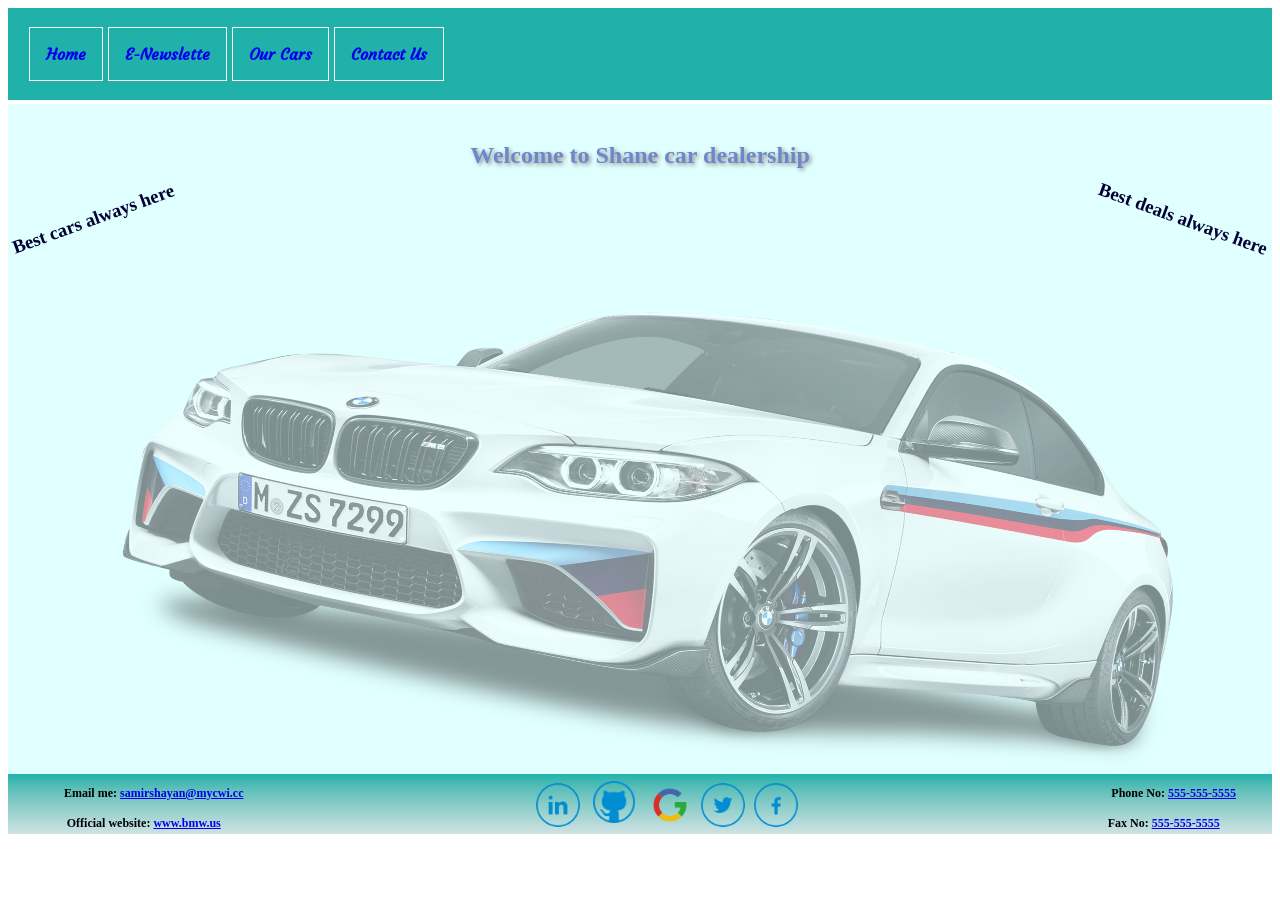
<file: index.html>
﻿<html lang="en">

<head>

    <meta charset="utf-8">
    <meta name="viewport" content="width=device-width, initial-scale=1.0">
    <meta name="description" content="personal business page" />
    <meta name="author" content="Sam Shayan">

    <link rel="stylesheet" href="css/bizStyle.css">

</head>

<body>
    <nav class="horizontal">
        <a id="navicon" href="#"><img src="images/navi.png" alt="icon" /></a>
        <ul class="menu">
            <li> <a href="index.html">Home</a></li>
            <li> <a href="Newslette.html">E-Newslette</a></li>
            <li> <a href="Car.html">Our Cars</a></li>
            <li> <a href="contact.aspx">Contact Us</a></li>

        </ul>
    </nav>
    <main><br>
        <h2 id="textShadow">Welcome to Shane car dealership</h2>
        <h3 id="leftSlo">Best deals always here</h3>
        <h3 id="rightSlo">Best cars always here</h3>
        <img id="bg" src="images/bmw-m2-coupe-white-car-png-image-2019.png" alt="BMWBg">
        <footer>
            <p id="leftfooter">Email me: <a href="mailto:samirshayan@mycwi.cc">samirshayan@mycwi.cc</a><br><br>Official website: <a href="www.bmw.us">www.bmw.us</a> </p>
            <!--social network logos-->
            <a href="https://www.linkedin.com/" class="logos" target="_blank"><img src="images/linin.png" height="50px"></a>
            <a href="https://github.com/" class="logos" target="_blank"><img src="images/github.png" height="56px"></a>
            <a href="https://plus.google.com/" class="logos" target="_blank"><img src="images/google.png" height="50px"></a>
            <a href="https://twitter.com/" class="logos" target="_blank"><img src="images/twitter.png" height="50px"></a>
            <a href="https://facebook.com/" class="logos" target="_blank"><img src="images/facebook.png" height="50px"></a>

            <p id="rightfooter">Phone No: <a href="tel:+1555555555">555-555-5555</a> <br> <br> Fax No: <a href="tel:+1555555555">555-555-5555</a></p>

        </footer>
</body>

</html>
</file>
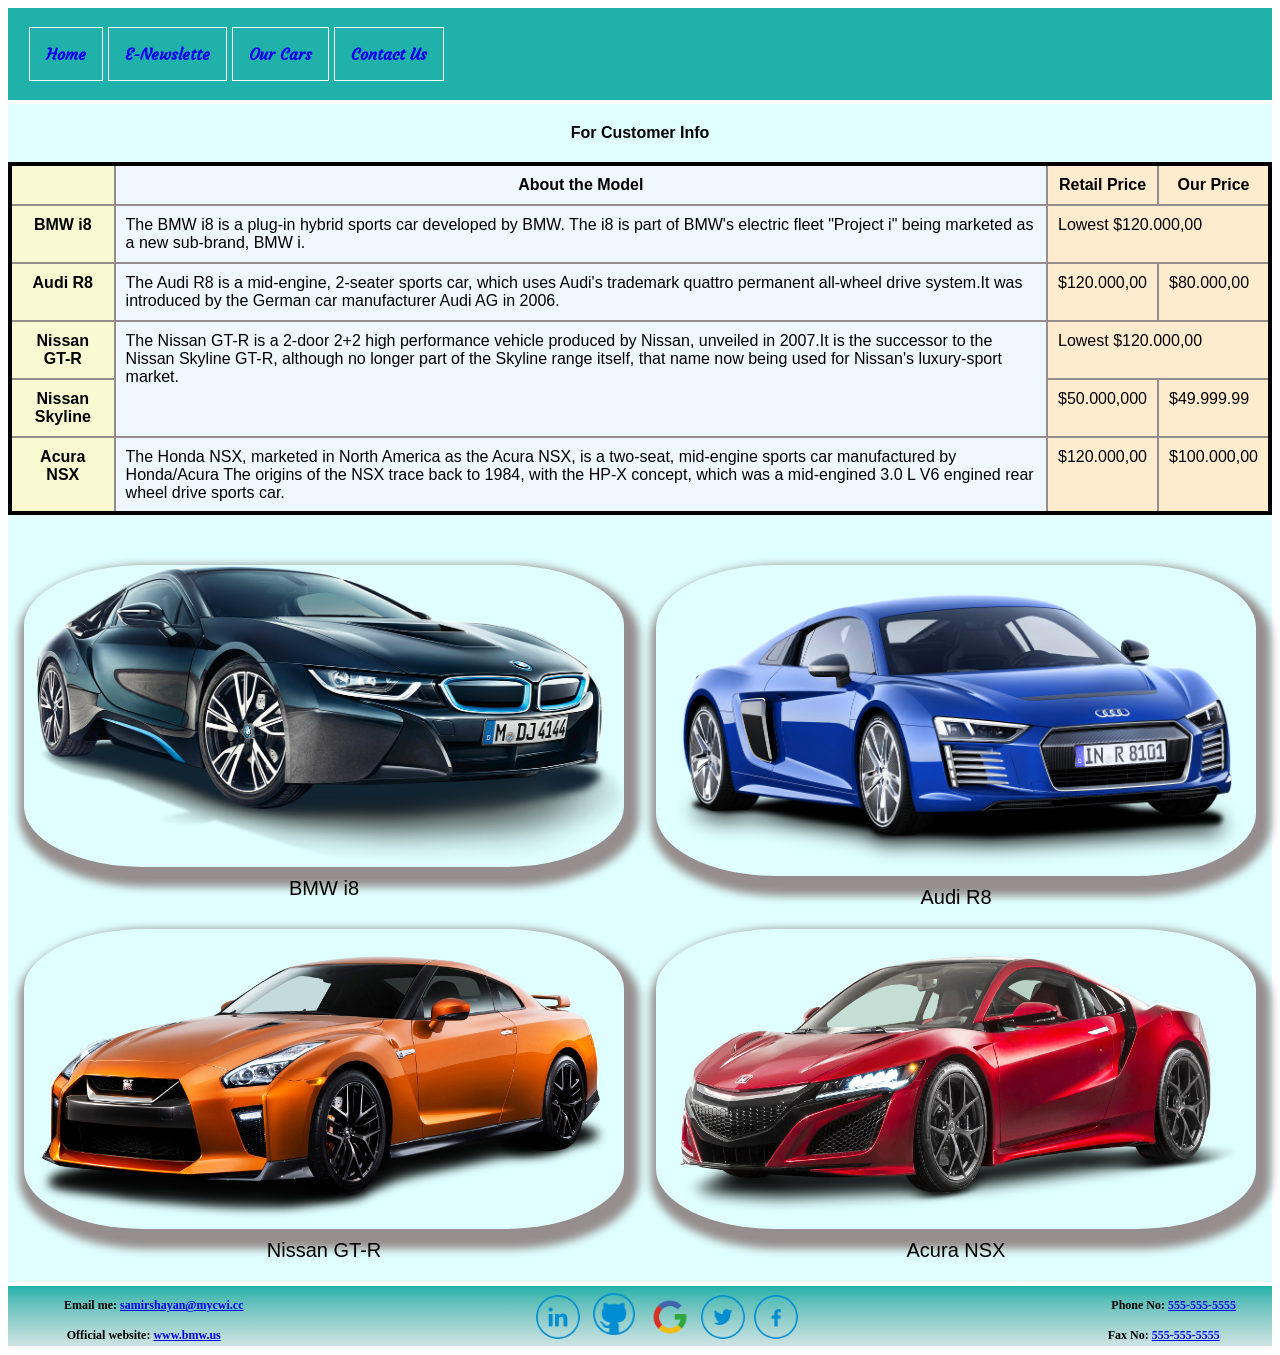
<file: car.html>
﻿<html lang="en">

<head>

    <meta charset="utf-8">
    <meta name="viewport" content="width=device-width, initial-scale=1.0">
    <meta name="description" content="personal business page" />
    <meta name="author" content="Sam Shayan">

    <link rel="stylesheet" href="css/bizStyle.css">

</head>

<body>
    <nav class="horizontal">
        <a id="navicon" href="#"><img src="images/navi.png" alt="icon" /></a>
        <ul class="menu">
            <li> <a href="index.html">Home</a></li>
            <li> <a href="Newslette.html">E-Newslette</a></li>
            <li> <a href="Car.html"> Our Cars</a></li>
            <li> <a href="contact.aspx">Contact Us</a></li>

        </ul>
    </nav>
    <main>
        <section>
            <table class="forCustomerInfo">
                <caption>For Customer Info</caption>
                <colgroup>
                    <col class="modColumns" />
                    <col class="aboutModel" span="1" />
                    <col class="prices" span="2" />
                </colgroup>
                <thead>
                    <tr>
                        <th></th>
                        <th>About the Model</th>
                        <th>Retail Price</th>
                        <th>Our Price</th>
                    </tr>
                </thead>
                <tbody>
                    <tr>
                        <th>BMW i8</th>
                        <td>The BMW i8 is a plug-in hybrid sports car developed by BMW. The i8 is part of BMW's
                            electric fleet "Project i" being marketed as a new sub-brand, BMW i.</td>
                        <td colspan="2"> Lowest $120.000,00</td>
                    </tr>
                    <tr>
                        <th>Audi R8</th>
                        <td>The Audi R8 is a mid-engine, 2-seater sports car, which uses Audi's trademark quattro
                            permanent all-wheel drive system.It was introduced by the German car manufacturer Audi AG
                            in 2006.</td>
                        <td>$120.000,00</td>
                        <td>$80.000,00</td>

                    </tr>
                    <tr>
                        <th>Nissan GT-R</th>
                        <td rowspan="2">The Nissan GT-R is a 2-door 2+2 high performance vehicle produced by Nissan,
                            unveiled in 2007.It is the successor to the Nissan Skyline GT-R, although no longer part of
                            the Skyline range itself, that name now being used for Nissan's luxury-sport market.</td>
                        <td colspan="2">Lowest $120.000,00</td>

                    </tr>
                    <tr>
                        <th>Nissan Skyline</th>
                        <td>$50.000,000</td>
                        <td>$49.999.99</td>
                    </tr>
                    <tr>
                        <th>Acura NSX</th>
                        <td>The Honda NSX, marketed in North America as the Acura NSX, is a two-seat, mid-engine sports
                            car manufactured by Honda/Acura
                            The origins of the NSX trace back to 1984, with the HP-X concept, which was a mid-engined
                            3.0 L V6 engined rear wheel drive sports car.</td>
                        <td>$120.000,00</td>
                        <td>$100.000,00</td>
                    </tr>
                </tbody>
                <tr></tr>
            </table>
        </section>
        <section id="carAdj">

            <figure>
                <img class="cars" src="images/i8.png" alt="BMWi8">
                <figcaption>BMW i8</figcaption>
            </figure>
            <figure>
                <img class="cars" src="images/Audi.png" alt="audiR8">
                <figcaption>Audi R8</figcaption>
            </figure>
            <figure>
                <img class="cars" src="images/GTR.png" alt="GTR">
                <figcaption>Nissan GT-R</figcaption>
            </figure>
            <figure>
                <img class="cars" src="images/NSX.png" alt="nsx">
                <figcaption>Acura NSX</figcaption>
            </figure>
        </section>
        <div class="clear_float"></div>
    </main>
    <footer>
        <p id="leftfooter">Email me: <a href="mailto:samirshayan@mycwi.cc">samirshayan@mycwi.cc</a><br><br>Official
            website: <a href="www.bmw.us">www.bmw.us</a> </p>
        <!--social network logos-->
        <a href="https://www.linkedin.com/" class="logos" target="_blank"><img src="images/linin.png" height="50px"></a>
        <a href="https://github.com/" class="logos" target="_blank"><img src="images/github.png" height="56px"></a>
        <a href="https://plus.google.com/" class="logos" target="_blank"><img src="images/google.png" height="50px"></a>
        <a href="https://twitter.com/" class="logos" target="_blank"><img src="images/twitter.png" height="50px"></a>
        <a href="https://facebook.com/" class="logos" target="_blank"><img src="images/facebook.png" height="50px"></a>

        <p id="rightfooter">Phone No: <a href="tel:+1555555555">555-555-5555</a> <br> <br> Fax No: <a href="tel:+1555555555">555-555-5555</a></p>

    </footer>
</body>

</html>
</file>
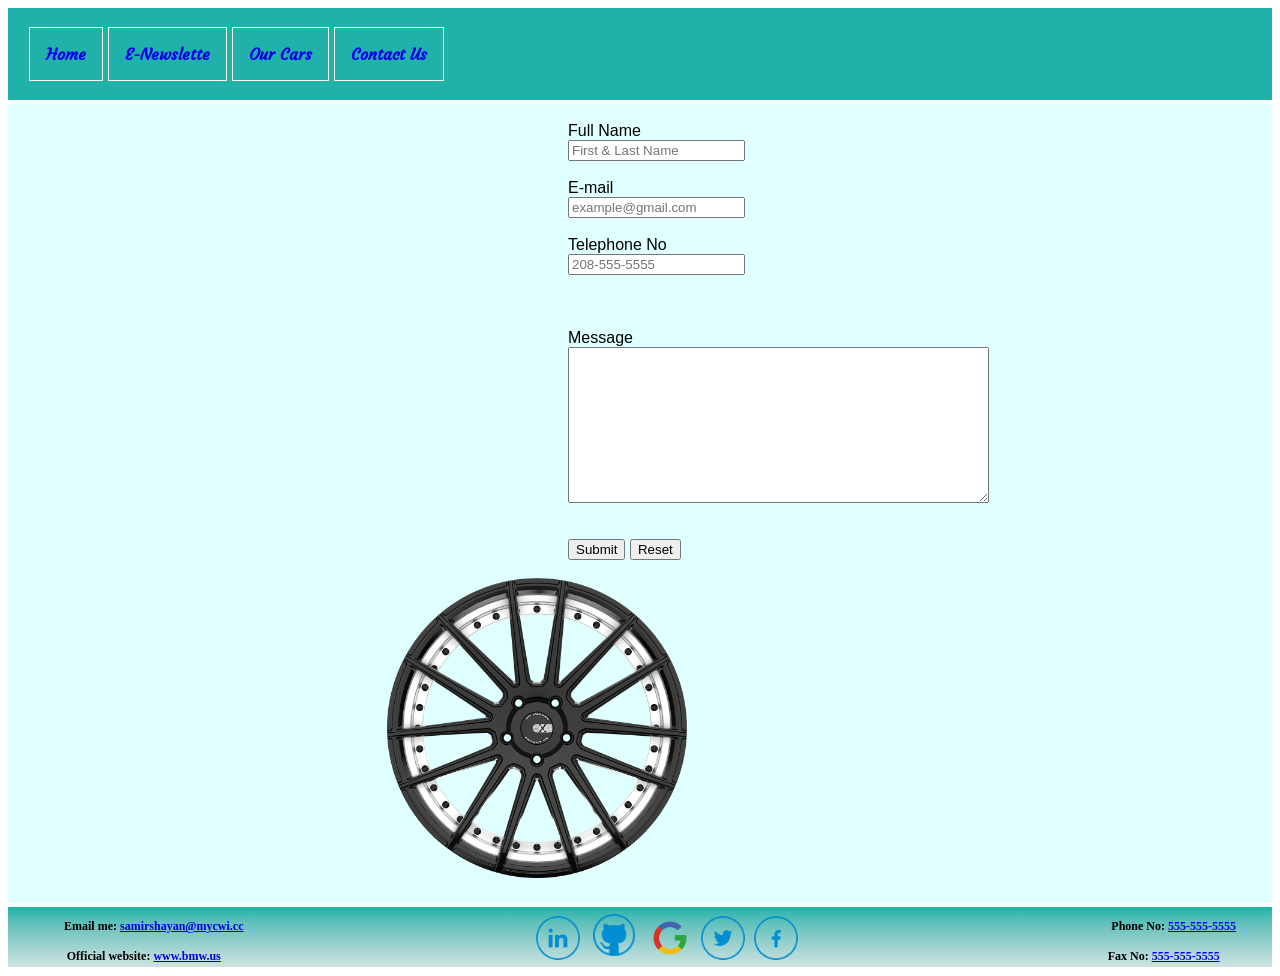
<file: contact.html>
﻿<html lang="en">

<head>

    <meta charset="utf-8">
    <meta name="viewport" content="width=device-width, initial-scale=1.0">
    <meta name="description" content="personal business page" />
    <meta name="author" content="Sam Shayan">

    <link rel="stylesheet" href="css/bizStyle.css">
    <script src="JavaScript/port_formsubmit.js"></script>
</head>

<body>
    <nav class="horizontal">
        <a id="navicon" href="#"><img src="images/navi.png" alt="icon" /></a>
        <ul class="menu">
            <li> <a href="index.html">Home</a></li>
            <li> <a href="Newslette.html">E-Newslette</a></li>
            <li> <a href="Car.html">Our Cars</a></li>
            <li> <a href="contact.aspx">Contact Us</a></li>

        </ul>
    </nav>
    <main>
        <form class="ContactForm" action="http://www.example.com/portfolio" enctype="text/plain" method="post">
            <br>
            <div>
                <label class="info" for="name">Full Name</label>
                <input class="contForm" type="text" name="name" id="name" placeholder="First & Last Name" required>
            </div>
            <br>
            <div>
                <label class="info" for="email">E-mail</label>
                <input class="contForm" type="email" name="email" id="email" placeholder="example@gmail.com"><br><br>

            </div>
            <div>
                <label class="info" for="phone">Telephone No</label>
                <input class="contForm" type="tel" name="phone" id="phone" placeholder="208-555-5555" pattern="^\d{10}$|^(\(\d{3}\)\s*)?\d{3}[\s-]?\d{4}$"><br><br>
            </div>

            <br><br>
            <div class="textArea">
                <label for="message" class="info">Message</label>
                <textarea name="Message" id="message" cols="50" rows="10"></textarea>
            </div>
            <br><br>
            <div>
                <input type="submit" id="submit" value="Submit" class="btn">
                <input type="reset" id="reset" value="Reset" class="btn">
            </div>
        </form><br>
        <div><img id="tires" src="images/tires.png" alt="tires" height="300px"></div>
    </main>
    <footer>
        <p id="leftfooter">Email me: <a href="mailto:samirshayan@mycwi.cc">samirshayan@mycwi.cc</a><br><br>Official website: <a href="www.bmw.us">www.bmw.us</a> </p>
        <!--social network logos-->
        <a href="https://www.linkedin.com/" class="logos" target="_blank"><img src="images/linin.png" height="50px"></a>
        <a href="https://github.com/" class="logos" target="_blank"><img src="images/github.png" height="56px"></a>
        <a href="https://plus.google.com/" class="logos" target="_blank"><img src="images/google.png" height="50px"></a>
        <a href="https://twitter.com/" class="logos" target="_blank"><img src="images/twitter.png" height="50px"></a>
        <a href="https://facebook.com/" class="logos" target="_blank"><img src="images/facebook.png" height="50px"></a>

        <p id="rightfooter">Phone No: <a href="tel:+1555555555">555-555-5555</a> <br> <br> Fax No: <a href="tel:+1555555555">555-555-5555</a></p>

    </footer>
</body>

</html>
</file>
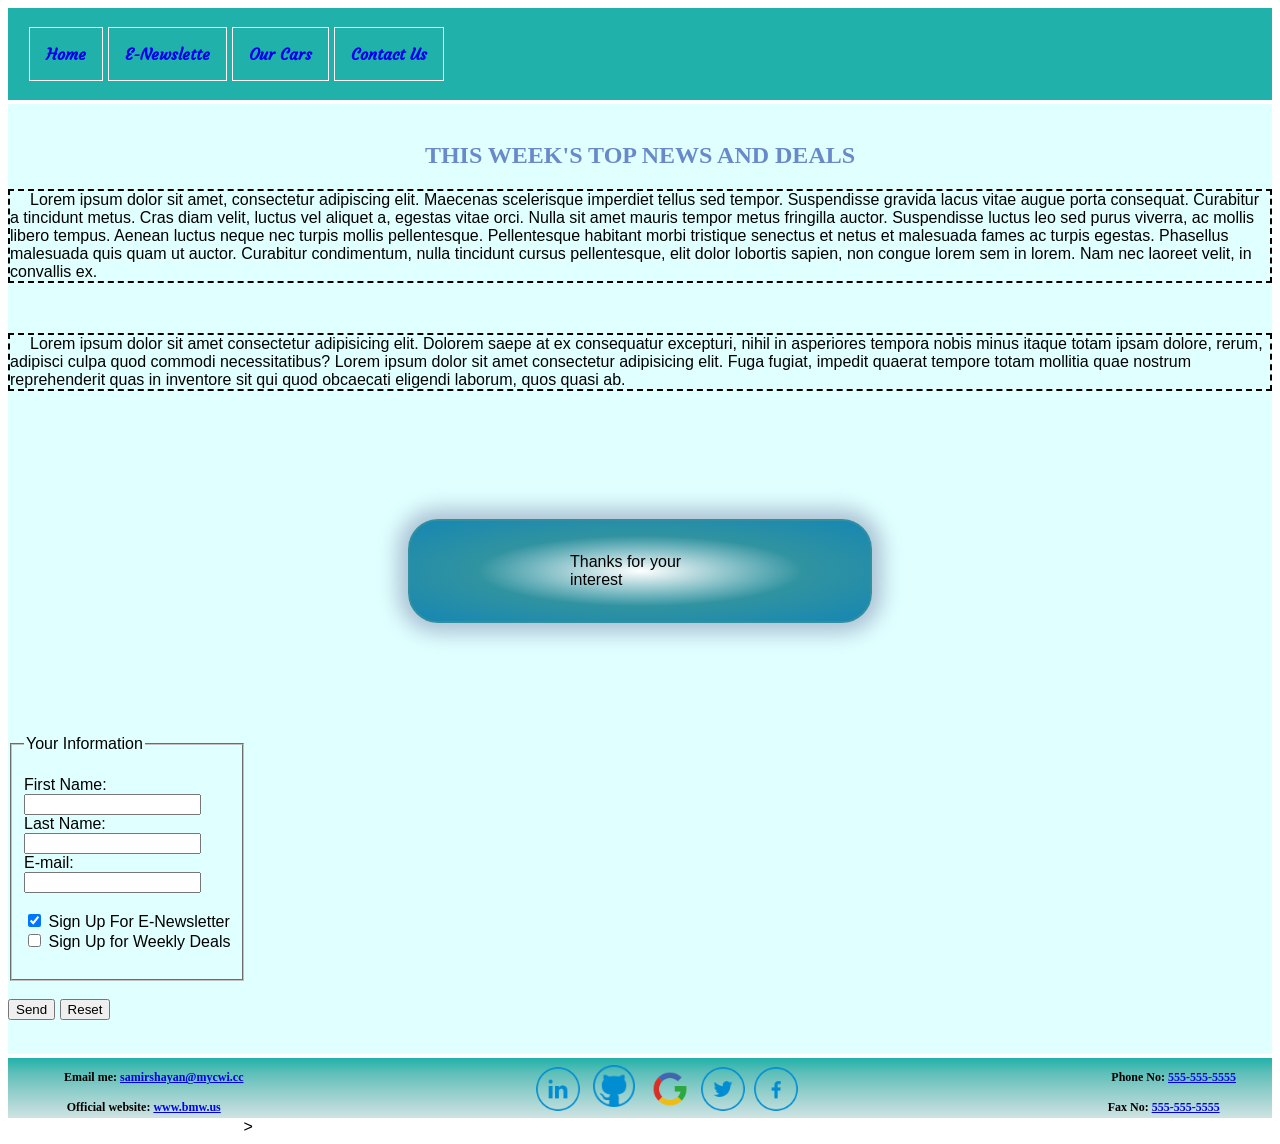
<file: newslette.html>
﻿<html lang="en">

<head>

    <meta charset="utf-8">
    <meta name="viewport" content="width=device-width, initial-scale=1.0">
    <meta name="description" content="personal business page" />
    <meta name="author" content="Sam Shayan">

    <link rel="stylesheet" href="css/bizStyle.css">
    <script src="JavaScript/port_formsubmit.js"></script>

</head>

<body>
    <nav class="horizontal">
        <a id="navicon" href="#"><img src="images/navi.png" alt="icon" /></a>
        <ul class="menu">
            <li> <a href="index.html">Home</a></li>
            <li> <a href="Newslette.html">E-Newslette</a></li>
            <li> <a href="Car.html">Our Cars</a></li>
            <li> <a href="contact.aspx">Contact Us</a></li>

        </ul>
    </nav>
    <main><br>
        <h2>THIS WEEK'S TOP NEWS AND DEALS</h2>
        <article>
            <div >
                <p> Lorem ipsum dolor sit amet, consectetur adipiscing elit.
                    Maecenas scelerisque imperdiet tellus sed tempor.
                    Suspendisse gravida lacus vitae augue porta consequat.
                    Curabitur a tincidunt metus. Cras diam velit, luctus vel aliquet
                    a, egestas vitae orci. Nulla sit amet mauris tempor metus fringilla
                    auctor. Suspendisse luctus leo sed purus viverra, ac mollis libero
                    tempus. Aenean luctus neque nec turpis mollis pellentesque.
                    Pellentesque habitant morbi tristique senectus et netus et malesuada
                    fames ac turpis egestas. Phasellus malesuada quis quam ut auctor.
                    Curabitur condimentum, nulla tincidunt cursus pellentesque, elit
                    dolor lobortis sapien, non congue lorem sem in lorem. Nam nec
                    laoreet velit, in convallis ex.

                </p>
            </div><br>
            <div>
                <p>Lorem ipsum dolor sit amet consectetur adipisicing elit. Dolorem saepe at ex consequatur excepturi,
                    nihil in asperiores tempora nobis minus itaque totam ipsam dolore, rerum, adipisci culpa quod
                    commodi necessitatibus? Lorem ipsum dolor sit amet consectetur adipisicing elit. Fuga fugiat,
                    impedit quaerat tempore totam mollitia quae nostrum reprehenderit quas in inventore sit qui quod
                    obcaecati eligendi laborum, quos quasi ab.</p>
            </div>


            <aside> Thanks for your interest</aside>

            <form id="newsId" action="http://www.example.com/portfolio" enctype="text/plain" method="post">
                <fieldset>
                    <legend>Your Information</legend><br>
                    <div>
                        <label class="enewsText" for="fName">First Name:</label>
                        <br>
                        <input class="inputAdj" type="text" name="fName" required><br>
                    </div>
                    <div>
                        <label class="enewsText" for="lName">Last Name:</label>
                        <br>
                        <input class="inputAdj" type="text" name="lName" required><br>
                    </div>
                    <div>
                        <label class="enewsText" for="email">E-mail:</label>
                        <br>
                        <input class="inputAdj" type="text" name="mail" required><br><br>
                    </div>
                    <div>
                        <input class="textareaAdj" type="checkbox" name="signUp" id="eNews" checked>
                        <label class="enewsCheck" for="eNews">Sign Up For E-Newsletter</label><br>
                        <input type="checkbox" name="signUp" id="weeklyDeals">
                        <label class="enewsCheck" for="weeklyDeals">Sign Up for Weekly Deals</label>
                    </div><br>
                </fieldset>
                <br><br>
                <div>
                    <input type="submit" value="Send" class="btn">
                    <input type="reset" value="Reset" class="btn">
                </div><br>
            </form>
        </article>
    </main>
    <footer>
        <p id="leftfooter">Email me: <a href="mailto:samirshayan@mycwi.cc">samirshayan@mycwi.cc</a><br><br>Official
            website: <a href="www.bmw.us">www.bmw.us</a> </p>
        <!--social network logos-->
        <a href="https://www.linkedin.com/" class="logos" target="_blank"><img src="images/linin.png" height="50px"></a>
        <a href="https://github.com/" class="logos" target="_blank"><img src="images/github.png" height="56px"></a>
        <a href="https://plus.google.com/" class="logos" target="_blank"><img src="images/google.png" height="50px"></a>
        <a href="https://twitter.com/" class="logos" target="_blank"><img src="images/twitter.png" height="50px"></a>
        <a href="https://facebook.com/" class="logos" target="_blank"><img src="images/facebook.png" height="50px"></a>

        <p id="rightfooter">Phone No: <a href="tel:+1555555555">555-555-5555</a> <br> <br> Fax No: <a href="tel:+1555555555">555-555-5555</a></p>

    </footer>>
</body>

</html>
</file>
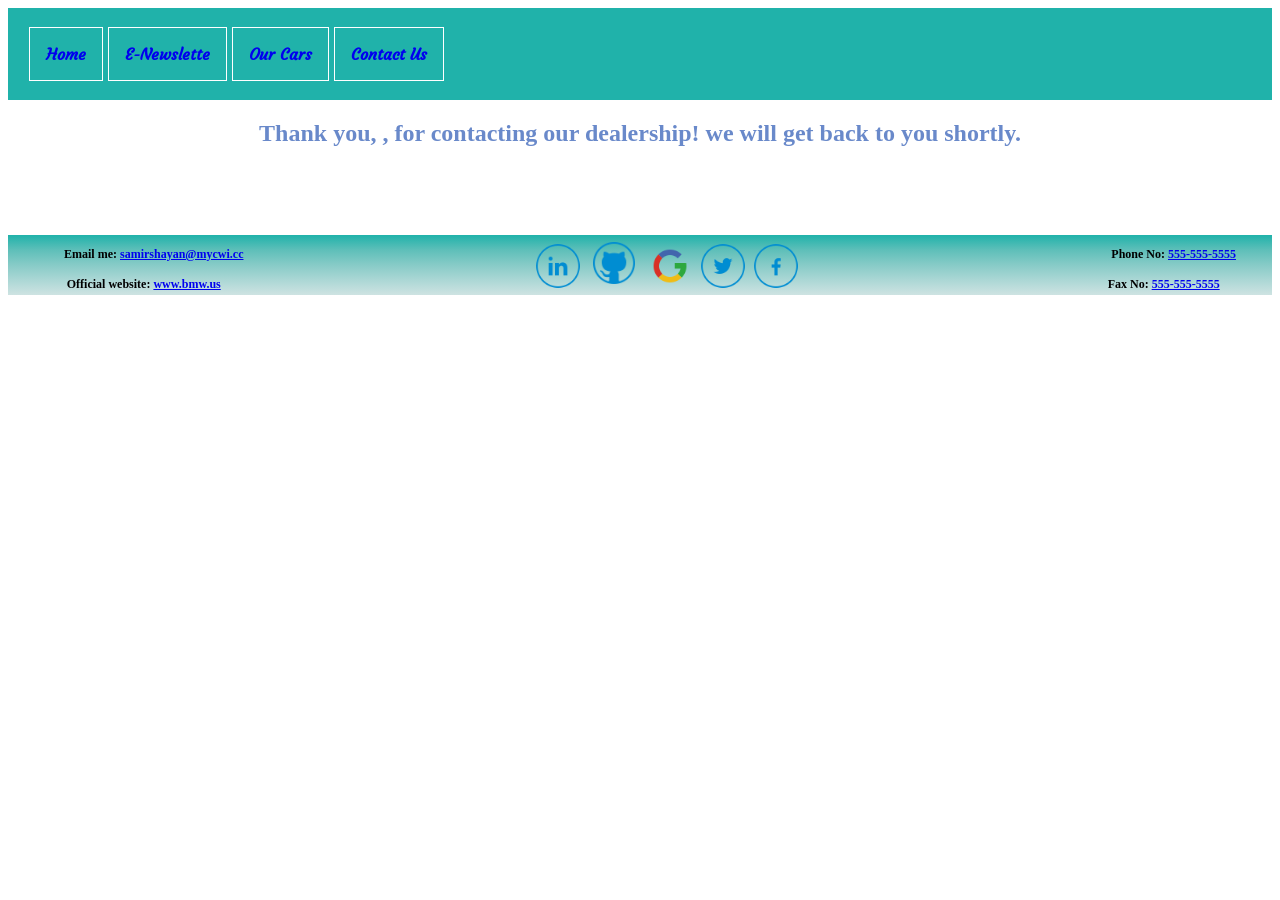
<file: thankyou.html>
﻿<!------------------------------------------------------------------------------
  Modification Log
  Date           Name            Description
  ----------    -------------   -----------------------------------------------
  9-1-2019      Sam Shayan       Creating thankyou page
  11-1-2019     Sam Shayan       Adding thankyou page to contact.aspx
  ----------------------------------------------------------------------------->

  


<!DOCTYPE html>
<html>

<!--
    Thank you page after submitting the form
    -->

<head>

    <meta charset="utf-8">
    <meta name="viewport" content="width=device-width, initial-scale=1.0">
    <meta name="description" content="personal business page" />
    <meta name="author" content="Sam Shayan">

    <link rel="stylesheet" href="css/bizStyle.css">

</head>

<body>
    <nav class="horizontal">
        <a id="navicon" href="#"><img src="images/navi.png" alt="icon" /></a>
        <ul class="menu">
            <li> <a href="index.html">Home</a></li>
            <li> <a href="Newslette.html">E-Newslette</a></li>
            <li> <a href="Car.html">Our Cars</a></li>
            <li> <a href="contact.aspx">Contact Us</a></li>
        </ul>
    </nav>
    <section>
        <!--Using PHP to aquire the name of the user for the thank you message-->

        <h2>Thank you, <?php echo $fName; ?>, for contacting our dealership! we will get back to you shortly.</h2>
        <p>&nbsp;</p>
        <p>&nbsp;</p>
        <footer>
            <p id="leftfooter">Email me: <a href="mailto:samirshayan@mycwi.cc">samirshayan@mycwi.cc</a><br><br>Official
                website: <a href="www.bmw.us">www.bmw.us</a> </p>
            <!--social network logos-->
            <a href="https://www.linkedin.com/" class="logos" target="_blank"><img src="images/linin.png" height="50px"></a>
            <a href="https://github.com/" class="logos" target="_blank"><img src="images/github.png" height="56px"></a>
            <a href="https://plus.google.com/" class="logos" target="_blank"><img src="images/google.png" height="50px"></a>
            <a href="https://twitter.com/" class="logos" target="_blank"><img src="images/twitter.png" height="50px"></a>
            <a href="https://facebook.com/" class="logos" target="_blank"><img src="images/facebook.png" height="50px"></a>

            <p id="rightfooter">Phone No: <a href="tel:+1555555555">555-555-5555</a> <br> <br> Fax No: <a href="tel:+1555555555">555-555-5555</a></p>

        </footer>
</body>

</html>
</file>
<file: css/bizStyle.css>
@font-face {
  font-family: 'Courgette';
  src: url("../fonts/Courgette-Regular.ttf");
}

/* 
	Author: Sam Shayan
	File name: bizStyle.css
*/
/* ------------------Home Page--------------------------- */
#bg {
  height: 59%;
  width: 90%;
  -webkit-transform: rotateZ(10deg);
          transform: rotateZ(10deg);
  padding: 0 5em;
  -webkit-filter: opacity(45%);
  filter: opacity(45%);
}

h3#leftSlo {
  float: right;
  -webkit-transform: rotate(20deg);
  transform: rotate(20deg);
}

h3#rightSlo {
  float: left;
  -webkit-transform: rotate(-20deg);
  transform: rotate(-20deg);
}

h2#textShadow {
  text-shadow: 2px 2px 4px #968e8e;
}

/* ------------------------NAVIGATION------------------------------- */
nav {
  background: url(../images/banner.png) right no-repeat/30%;
  background-color: lightseagreen;
  font-weight: bold;
  padding: 20px 20px;
  margin-bottom: 4px;
}

nav > ul {
  list-style-type: none;
  margin-right: 2px;
  padding-left: 1px;
  font-family: 'Courgette', cursive;
}

nav > ul > li {
  display: inline;
  border: 1px solid #FFFFFF;
  padding: 1em;
}

nav a {
  text-decoration: none;
}

nav a:hover {
  font-size: 1.5em;
  color: #FFFFFF;
}

#navicon {
  display: none;
  border-radius: 60%;
}

/* ---------------------Body--------------------------------- */
body {
  color: black;
  font-family: "Comic Sans MS", cursive, sans-serif;
}

body h2 {
  color: #6989ca;
  font-family: Georgia, 'Times New Roman', serif;
  text-align: center;
}

body h3 {
  color: #000033;
  font-family: Georgia, 'Times New Roman', serif;
}

body footer {
  font-size: 75%;
  font-weight: bold;
  text-align: center;
  font-family: Georgia, 'Times New Roman', serif;
  margin-top: 4px;
  background-image: -webkit-gradient(linear, left bottom, left top, from(#cee3e2), color-stop(#abd7d5), color-stop(#87cbc7), color-stop(#5ebfb9), to(#20b2aa));
  background-image: linear-gradient(to top, #cee3e2, #abd7d5, #87cbc7, #5ebfb9, #20b2aa);
}

body p {
  text-indent: 20px;
}

body #leftfooter {
  float: left;
  padding-left: 3em;
}

body #rightfooter {
  float: right;
  padding-right: 3em;
}

/* ---------------------------Main-------------------------------- */
main {
  background-color: lightcyan;
}

main aside {
  background: radial-gradient(white, #3093a0, #1686b3);
  border: 2px solid #328fa0;
  border-radius: 30px;
  -webkit-box-shadow: rgba(93, 101, 148, 0.4) 0px 0px 20px 10px;
          box-shadow: rgba(93, 101, 148, 0.4) 0px 0px 20px 10px;
  float: right;
  padding: 2em 10em;
  margin: 7em 25em;
}

main article::after {
  clear: both;
  content: "";
  display: block;
}

main article div p {
  border: 2px dashed black;
}

main caption {
  padding: 20px;
  font-weight: bold;
}

main fieldset {
  display: inline-block;
}

main .clear_float {
  clear: both;
}

/* --------------------------Tire & Animation-------------------*/
#tires {
  text-align: center;
  margin-left: 30%;
  margin-bottom: 2%;
  -webkit-animation: round 1s  infinite;
          animation: round 1s  infinite;
  -webkit-animation-delay: 0s;
          animation-delay: 0s;
}

@-webkit-keyframes round {
  from {
    -webkit-transform: rotate(0deg);
            transform: rotate(0deg);
  }
  to {
    -webkit-transform: rotate(360deg);
            transform: rotate(360deg);
  }
}

@keyframes round {
  from {
    -webkit-transform: rotate(0deg);
            transform: rotate(0deg);
  }
  to {
    -webkit-transform: rotate(360deg);
            transform: rotate(360deg);
  }
}

/* ------------------------Cars Info table------------------------ */
table.forCustomerInfo {
  width: 100%;
  border: 4px solid black;
  border-collapse: collapse;
  font-family: Arial, Verdana, sans-serif;
}

table.forCustomerInfo thead tr {
  height: 32px;
}

table.forCustomerInfo th,
table.forCustomerInfo td {
  border: 2px solid #968e8e;
  vertical-align: top;
  padding: 10px;
}

table.forCustomerInfo .modColumns {
  background-color: lightgoldenrodyellow;
}

table.forCustomerInfo .aboutModel {
  background-color: aliceblue;
}

table.forCustomerInfo .prices {
  background-color: blanchedalmond;
}

/* ------------------Cars FigureBox------------------ */
section figure {
  width: 50%;
  margin: 0 0 20px 0;
  float: left;
  text-align: center;
}

section figure figcaption {
  text-align: center;
  font-size: 20px;
  padding-top: 10px;
}

section figure .cars {
  width: 100%;
  max-width: 600px;
  height: auto;
  min-height: 300px;
  -webkit-box-shadow: 5px 10px 8px 10px #968e8e;
          box-shadow: 5px 10px 8px 10px #968e8e;
  text-align: center;
  border-radius: 20%;
}

#carAdj {
  padding-top: 50px;
  float: left;
}

/* -------------------Contact form-------------------------------- */
form.ContactForm {
  margin: auto 35em;
}

form.ContactForm label {
  display: inline-block;
  clear: left;
  width: 250px;
}

form.ContactForm .textArea label {
  vertical-align: top;
}

/*--------------------------flex -------------------------------*/
section figure {
  -webkit-box-flex: 1;
      -ms-flex: 1 0 auto;
          flex: 1 0 auto;
}

/*  ---------------Mobile Styles: 0px to 480px ------------------*/
@media (max-width: 480px) {
  nav {
    background: url(../images/banner.png) top right no-repeat/30%;
    background-color: lightseagreen;
    font-weight: bold;
    padding: 20px 20px;
    margin-bottom: 4px;
  }
  nav.horizontal a {
    font-size: 1.5em;
    line-height: 2.2em;
  }
  nav.horizontal ul {
    display: none;
  }
  ul.menu > li {
    display: block;
  }
  nav a#navicon {
    display: block;
  }
  a#navicon:hover + ul,
  nav.horizontal ul:hover {
    display: block;
  }
  main .enewsCheck {
    font-size: .8em;
  }
  main form.ContactForm {
    margin: auto;
  }
  main article {
    margin: 0 2em;
    font-size: 1.5em;
  }
  main article .inputAdj {
    width: 100%;
  }
  main article .btn {
    font-size: 1em;
  }
  main article aside {
    float: right;
    padding: 1.5em 1.5em;
    margin: 2.5em 2.5em;
    margin: 3em 0;
  }
  #breakpointSelect {
    display: inline-block;
  }
  #message {
    margin-left: 20%;
  }
  #bg {
    background-size: cover;
    height: 500px;
    width: 480px;
    -webkit-transform: rotate(0deg);
            transform: rotate(0deg);
    -webkit-filter: opacity(100%);
    filter: opacity(100%);
  }
  #leftfooter,
  #rightfooter {
    display: none;
  }
  figure {
    width: 100%;
    padding-left: 2em;
    margin: 0 0 20px 0;
    text-align: center;
  }
  figure figcaption {
    border: 1px solid black;
    margin-left: 6em;
    width: 80%;
  }
  #carAdj .cars {
    -webkit-box-shadow: none;
            box-shadow: none;
    width: 25em;
    min-height: 10em;
  }
}

/* ----------------tablet---------------*/
@media (min-width: 481px) and (max-width: 780px) {
  nav {
    background: none;
    background-color: lightblue;
  }
  nav ul li {
    margin-right: 0em;
    position: relative;
    width: 30%;
    font-size: 1.2em;
  }
  nav a:hover {
    font-size: 1em;
    color: lightseagreen;
  }
  body .logos {
    background-repeat: no-repeat;
    margin: 1em;
  }
  body h2 {
    font-size: 2em;
  }
  body h3 {
    font-size: 1.5em;
  }
  body main article {
    margin: 0 2em;
    font-size: 1.5em;
  }
  body aside {
    display: none;
  }
  body table.forCustomerInfo {
    font-size: 1.25em;
  }
  body form.ContactForm {
    margin: 0em 1em;
    font-size: 1.25em;
  }
  body form .contForm {
    width: 50%;
    height: 2%;
  }
  body footer {
    background-color: lightblue;
  }
  #rightfooter,
  #leftfooter {
    display: none;
  }
  #bg {
    background-size: cover;
    -webkit-transform: rotate(0deg);
            transform: rotate(0deg);
  }
  form .contTextarea {
    width: 50%;
  }
  .btn {
    font-size: 1em;
  }
  #newsId {
    font-size: .9em;
  }
  input.inputAdj {
    width: 50%;
    display: block;
    float: right;
    margin-right: 3em;
  }
  fieldset {
    display: block;
  }
  fieldset div br {
    display: none;
  }
  fieldset label.enewsText {
    padding-left: 2em;
  }
  fieldset .enewsCheck {
    font-size: .75em;
  }
  fieldset input.textareaAdj {
    margin-left: 3em;
  }
  figure {
    width: 90%;
    padding-left: 10em;
    margin: 0 0 20px 0;
    text-align: center;
  }
  #carAdj .cars {
    -webkit-box-shadow: none;
            box-shadow: none;
  }
}
</file>
